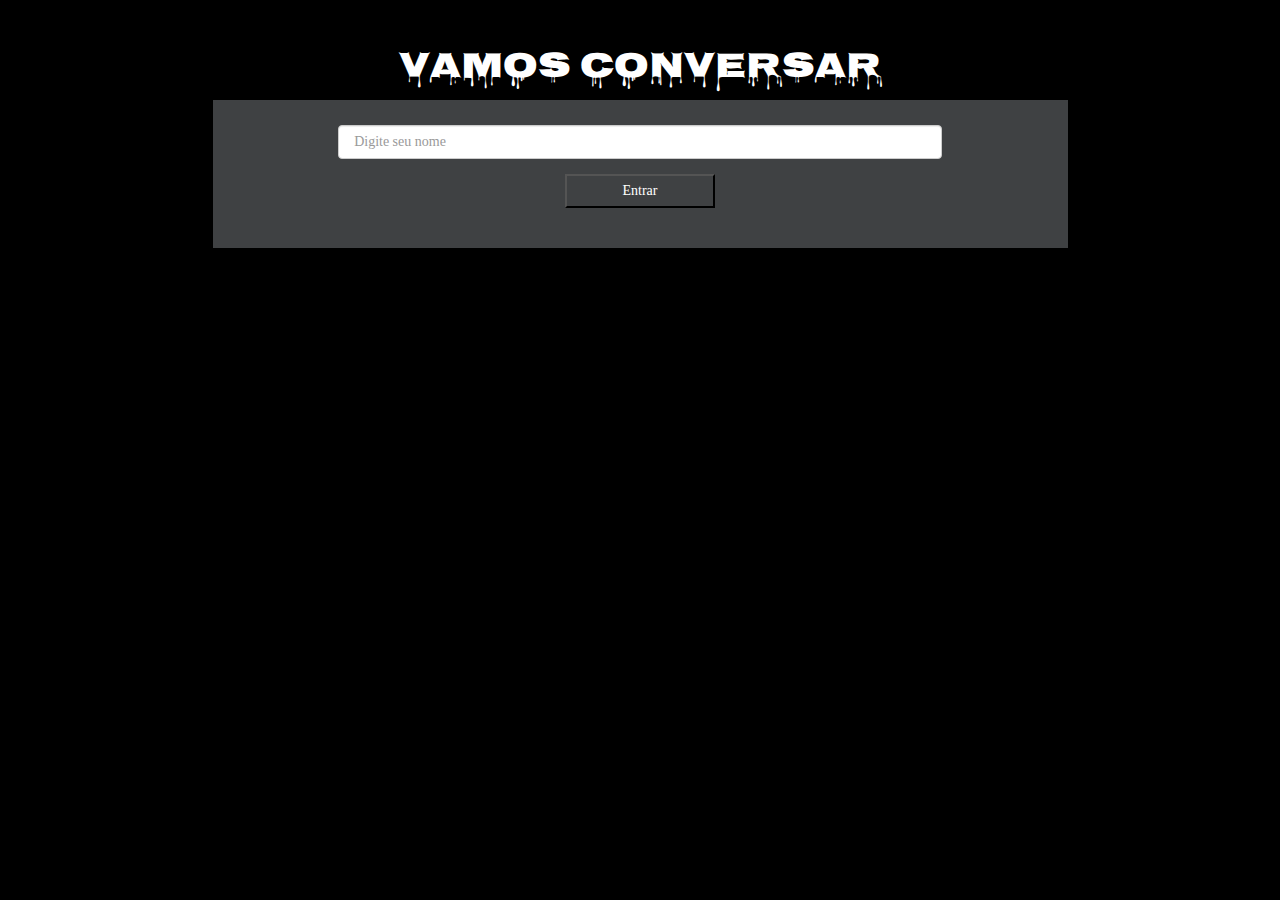
<file: index.html>
<!DOCTYPE html>
<html lang="en">
<head>
    <meta charset="UTF-8">
    <meta name="viewport" content="width=device-width, initial-scale=1.0">
    <link rel="stylesheet" href="https://maxcdn.bootstrapcdn.com/bootstrap/3.4.1/css/bootstrap.min.css">
    <script src="https://ajax.googleapis.com/ajax/libs/jquery/3.7.1/jquery.min.js"></script>
    <script src="https://maxcdn.bootstrapcdn.com/bootstrap/3.4.1/js/bootstrap.min.js"></script>
    <title>Entar - Vamos Conversar</title>

    <link rel="stylesheet" href="style.css">
</head>
<body>
    <div class="container">
    <center>
        <h1>Vamos Conversar</h1>

        <div class="input">
            <input type="text" id="nome" placeholder="Digite seu nome" class="form-control">
           <button onclick="entrar()">Entrar</button>
        </div>
    </center></div>
    <script src="main.js"></script>
</body>
</html>
</file>
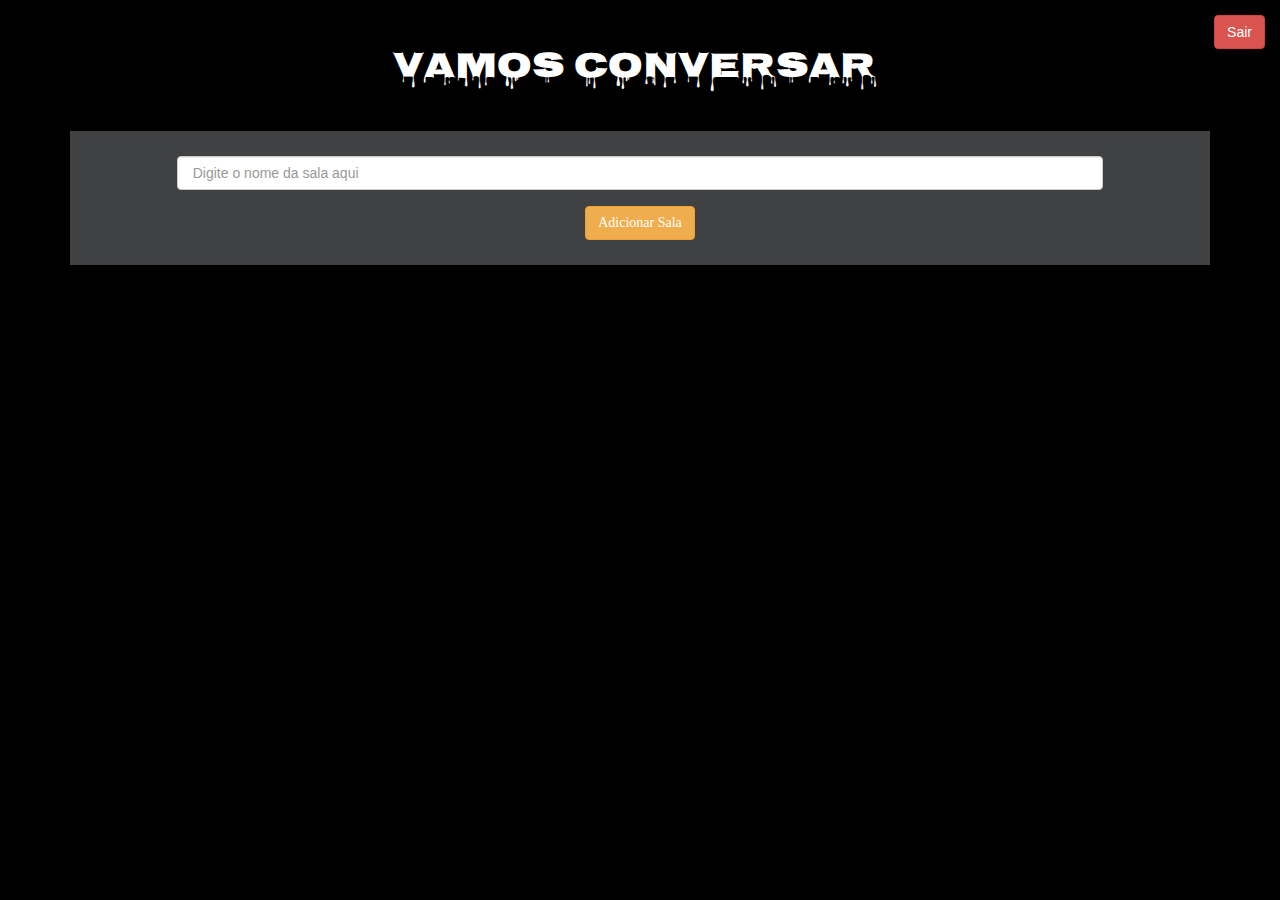
<file: screens/salas.html>
<!DOCTYPE html>
<html lang="en">
<head>
    <meta charset="UTF-8">
    <meta name="viewport" content="width=device-width, initial-scale=1.0">
    <title>Salas - Vamos Conversar</title>
    <link rel="stylesheet" href="https://maxcdn.bootstrapcdn.com/bootstrap/3.4.1/css/bootstrap.min.css">
    <script src="https://ajax.googleapis.com/ajax/libs/jquery/3.7.1/jquery.min.js"></script>
    <script src="https://maxcdn.bootstrapcdn.com/bootstrap/3.4.1/js/bootstrap.min.js"></script>
    <link rel="stylesheet" href="../style.css">
</head>
<body>

<button onclick="sair()" class="btn btn-danger sair">Sair</button>

<div class="container">

    <center>

        <h1>Vamos Conversar</h1>

        <span id="nome" style="font-size: 22px; color: rgb(119, 119, 119);"></span><br>

        <div class="col-lg-6 col-md-6 s">

            <input type="text" class="form-control" id="sala" placeholder="Digite o nome da sala aqui">

            <button class="btn btn-warning" onclick="add()">Adicionar Sala</button>
            
        </div>

        <div id="output"></div>

    </center>

</div>
    <script src="../js/salas.js"></script>
</body>
</html>
</file>
<file: style.css>
@import url('https://fonts.googleapis.com/css2?family=Nosifer&display=swap');
body{
    background-color: black;
    color: white;
}
h1{
    font-family: 'Nosifer', sans-serif;
    margin-top: 50px;
}

.input input{
    width: 75%;
    line-height: 2;
    padding-left: 15px;
    font-family: 'Times New Roman', Times, serif;
}
.input{
    width: 75%;
    margin: auto;
    background-color: rgba(240, 248, 255, 0.264);
    padding: 25px;
}

.input button{
    width: 150px;
    background-color: rgba(0, 255, 255, 0);
    color: white;
    font-family: 'Times New Roman', Times, serif;
    line-height: 2;
    margin: 15px;
    cursor: pointer;
}

.sair{
    float: right;
    margin: 15px;
    display: block;
}
span{
    font-family: 'Nosifer', sans-serif;
}

.s{
    width: 100%;
    margin: auto;
    background-color: rgba(240, 248, 255, 0.264);
    padding: 25px;
}
.s button{
    margin-top: 16px;
    font-family: 'Times New Roman', Times, serif;
}
.s input{
    width: 85%;
    line-height: 2;
    padding-left: 15px;
    
}
.output{
    
    background-color: rgba(240, 248, 255, 0.264);
    padding: 15px;
}
</file>
